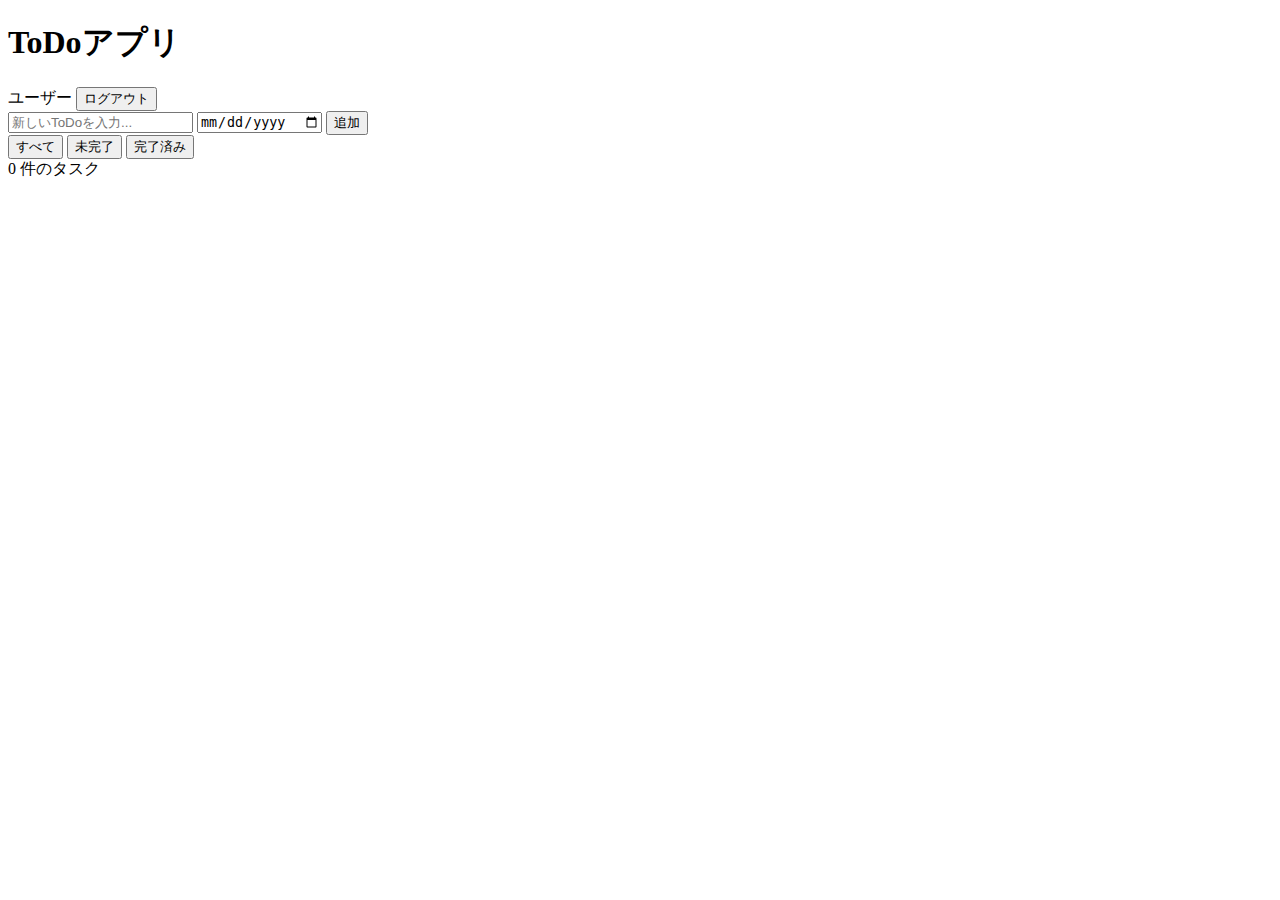
<file: target/classes/templates/index.html>
<!DOCTYPE html>
<html lang="ja" xmlns:th="http://www.thymeleaf.org" 
      xmlns:sec="http://www.thymeleaf.org/extras/spring-security">
<head>
    <meta charset="UTF-8">
    <meta name="viewport" content="width=device-width, initial-scale=1.0">
    <meta name="_csrf" th:content="${_csrf.token}"/>
    <meta name="_csrf_header" th:content="${_csrf.headerName}"/>
    <title>ToDoアプリ</title>
    <link rel="stylesheet" th:href="@{/css/style.css}">
    <link rel="icon" href="data:,">
</head>
<body>
    <!-- メインアプリケーション -->
    <div class="app-container">
        <header class="header">
            <h1>ToDoアプリ</h1>
            <div class="user-info">
                <span class="username" sec:authentication="name">ユーザー</span>
                <form th:action="@{/logout}" method="post" style="display: inline;">
                    <button type="submit" class="logout-btn">ログアウト</button>
                </form>
            </div>
        </header>
        
        <main class="main">
            <!-- Todo入力セクション -->
            <section class="todo-input-section">
                <form id="todo-form" class="todo-form">
                    <div class="input-group">
                        <input type="text" id="todo-input" class="todo-input" 
                               placeholder="新しいToDoを入力..." required maxlength="255">
                        <input type="date" id="due-date-input" class="due-date-input" 
                               placeholder="期日">
                        <button type="submit" class="add-btn">追加</button>
                    </div>
                </form>
            </section>
            
            <!-- フィルターセクション -->
            <section class="filter-section">
                <div class="filter-buttons">
                    <button class="filter-btn active" data-filter="all">すべて</button>
                    <button class="filter-btn" data-filter="pending">未完了</button>
                    <button class="filter-btn" data-filter="completed">完了済み</button>
                </div>
                <div class="todo-count">
                    <span id="todo-count">0</span> 件のタスク
                </div>
            </section>
            
            <!-- Todoリストセクション -->
            <section class="todo-list-section">
                <div id="loading" class="loading" style="display: none;">読み込み中...</div>
                <div id="empty-state" class="empty-state" style="display: none;">
                    <p>まだToDoがありません。<br>上のフォームから新しいToDoを追加してください。</p>
                </div>
                <ul id="todo-list" class="todo-list"></ul>
            </section>
        </main>
    </div>
    
    <!-- ToDoアイテムテンプレート -->
    <template id="todo-item-template">
        <li class="todo-item" data-id="">
            <div class="todo-content">
                <input type="checkbox" class="todo-checkbox">
                <div class="todo-text-container">
                    <span class="todo-text"></span>
                    <span class="todo-due-date" style="display: none;"></span>
                </div>
                <div class="todo-edit-container" style="display: none;">
                    <input type="text" class="todo-edit-input">
                    <div class="edit-datetime-group">
                        <input type="date" class="todo-edit-due-date">
                    </div>
                </div>
            </div>
            <div class="todo-actions">
                <button class="edit-btn" title="編集">✏️</button>
                <button class="delete-btn" title="削除">🗑️</button>
                <button class="save-btn" title="保存" style="display: none;">💾</button>
                <button class="cancel-btn" title="キャンセル" style="display: none;">❌</button>
            </div>
        </li>
    </template>

    <script th:src="@{/js/script.js}"></script>
</body>
</html>
</file>
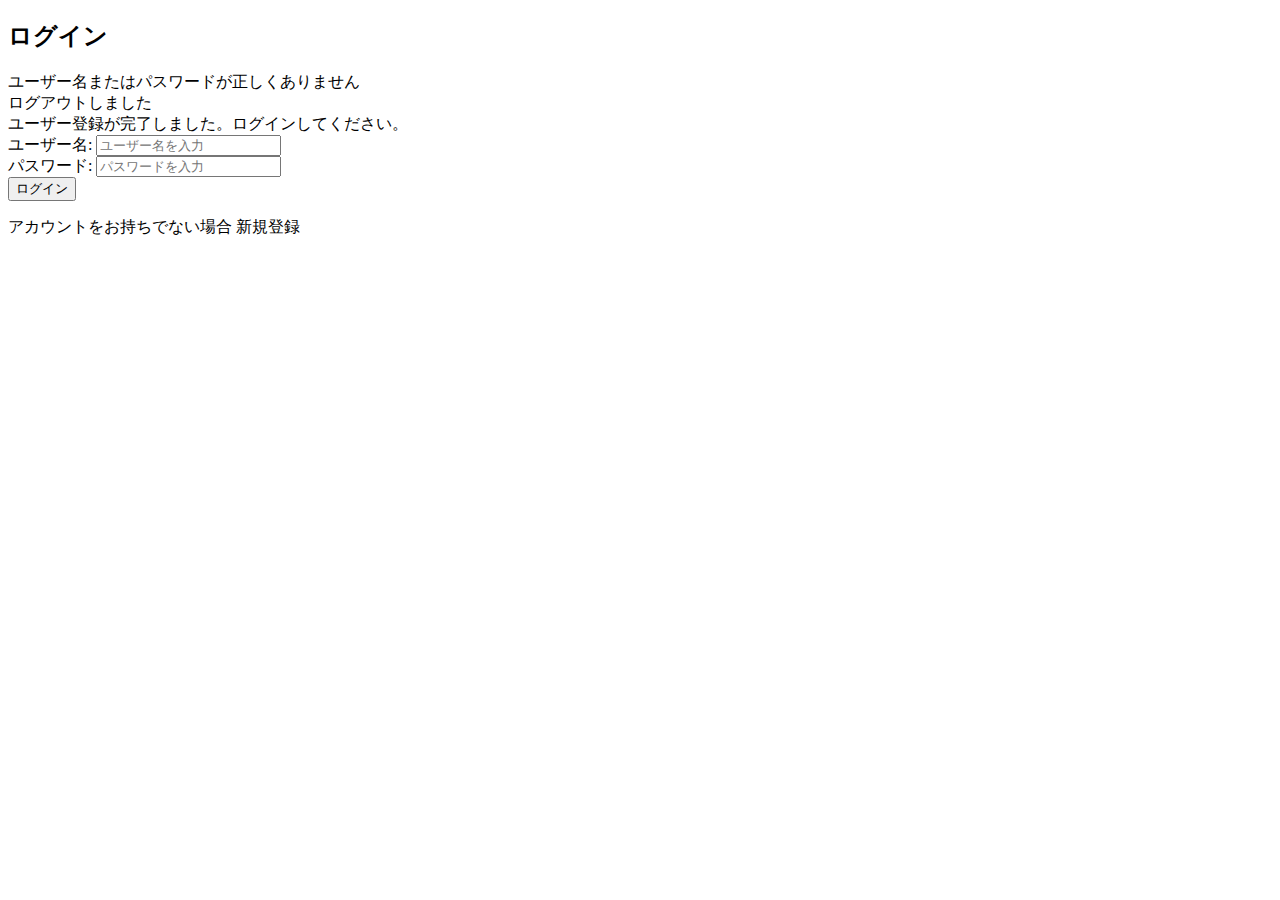
<file: target/classes/templates/login.html>
<!DOCTYPE html>
<html lang="ja" xmlns:th="http://www.thymeleaf.org">
<head>
    <meta charset="UTF-8">
    <meta name="viewport" content="width=device-width, initial-scale=1.0">
    <title>ログイン - ToDoアプリ</title>
    <link rel="stylesheet" th:href="@{/css/style.css}">
    <link rel="icon" href="data:,">
</head>
<body>
    <div class="auth-container">
        <div class="auth-form">
            <h2>ログイン</h2>
            
            <!-- エラーメッセージ -->
            <div th:if="${param.error}" class="error-message">
                ユーザー名またはパスワードが正しくありません
            </div>
            
            <!-- ログアウトメッセージ -->
            <div th:if="${param.logout}" class="success-message">
                ログアウトしました
            </div>
            
            <!-- 登録完了メッセージ -->
            <div th:if="${param.registered}" class="success-message">
                ユーザー登録が完了しました。ログインしてください。
            </div>
            
            <form th:action="@{/login}" method="post" class="form">
                <input type="hidden" th:name="${_csrf.parameterName}" th:value="${_csrf.token}"/>
                <div class="form-group">
                    <label for="username">ユーザー名:</label>
                    <input type="text" id="username" name="username" required 
                           class="form-input" placeholder="ユーザー名を入力">
                </div>
                <div class="form-group">
                    <label for="password">パスワード:</label>
                    <input type="password" id="password" name="password" required 
                           class="form-input" placeholder="パスワードを入力">
                </div>
                <button type="submit" class="auth-btn">ログイン</button>
            </form>
            
            <div class="auth-switch">
                <p>アカウントをお持ちでない場合 
                   <a th:href="@{/register}" class="switch-btn">新規登録</a>
                </p>
            </div>
        </div>
    </div>
</body>
</html>
</file>
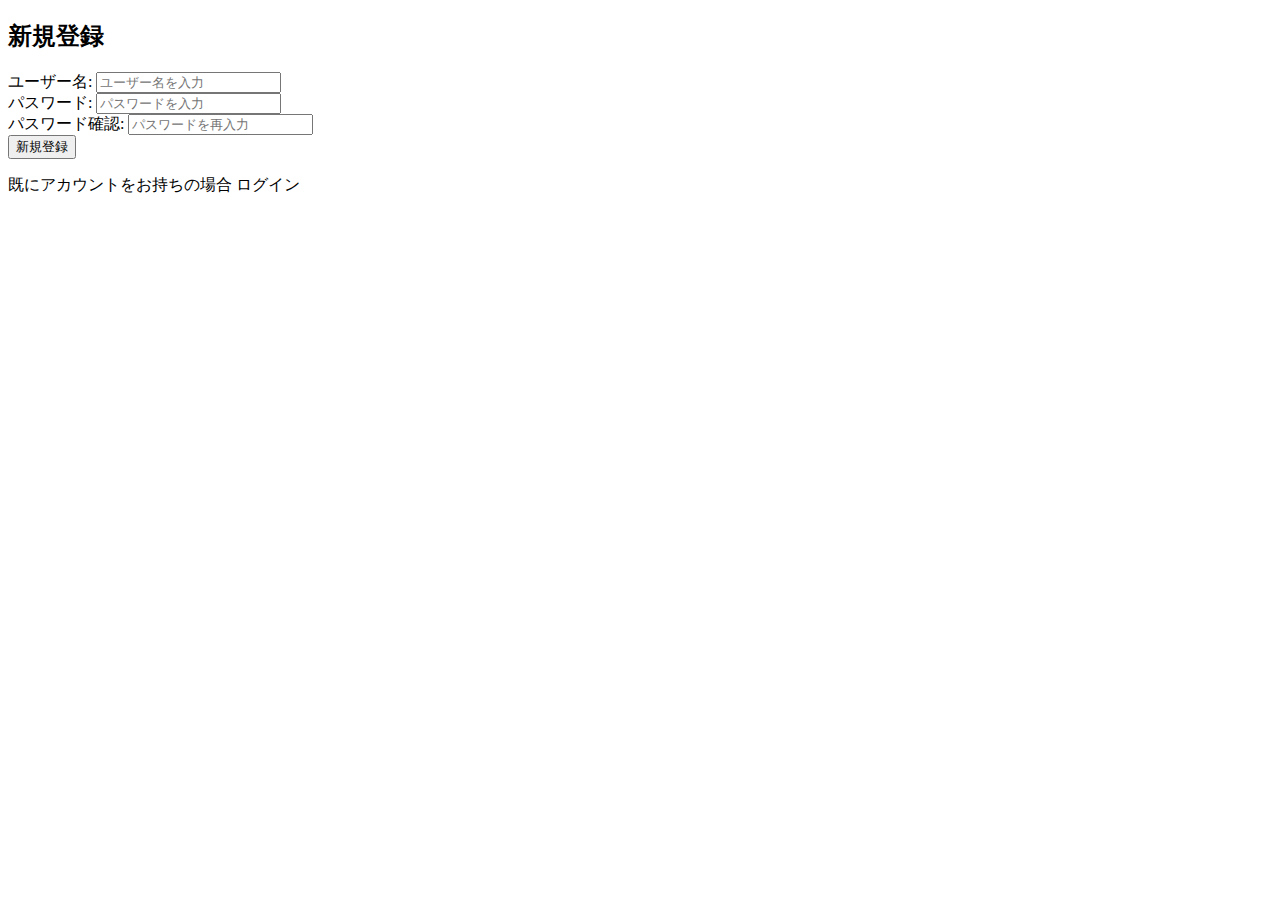
<file: target/classes/templates/register.html>
<!DOCTYPE html>
<html lang="ja" xmlns:th="http://www.thymeleaf.org">
<head>
    <meta charset="UTF-8">
    <meta name="viewport" content="width=device-width, initial-scale=1.0">
    <title>新規登録 - ToDoアプリ</title>
    <link rel="stylesheet" th:href="@{/css/style.css}">
    <link rel="icon" href="data:,">
</head>
<body>
    <div class="auth-container">
        <div class="auth-form">
            <h2>新規登録</h2>
            
            <!-- エラーメッセージ -->
            <div th:if="${error}" class="error-message" th:text="${error}"></div>
            
            <form th:action="@{/register}" method="post" class="form">
                <div class="form-group">
                    <label for="username">ユーザー名:</label>
                    <input type="text" id="username" name="username" required 
                           class="form-input" placeholder="ユーザー名を入力" 
                           minlength="3" th:value="${username}">
                </div>
                <div class="form-group">
                    <label for="password">パスワード:</label>
                    <input type="password" id="password" name="password" required 
                           class="form-input" placeholder="パスワードを入力" minlength="6">
                </div>
                <div class="form-group">
                    <label for="confirmPassword">パスワード確認:</label>
                    <input type="password" id="confirmPassword" name="confirmPassword" required 
                           class="form-input" placeholder="パスワードを再入力">
                </div>
                <button type="submit" class="auth-btn">新規登録</button>
            </form>
            
            <div class="auth-switch">
                <p>既にアカウントをお持ちの場合 
                   <a th:href="@{/login}" class="switch-btn">ログイン</a>
                </p>
            </div>
        </div>
    </div>
</body>
</html>
</file>
